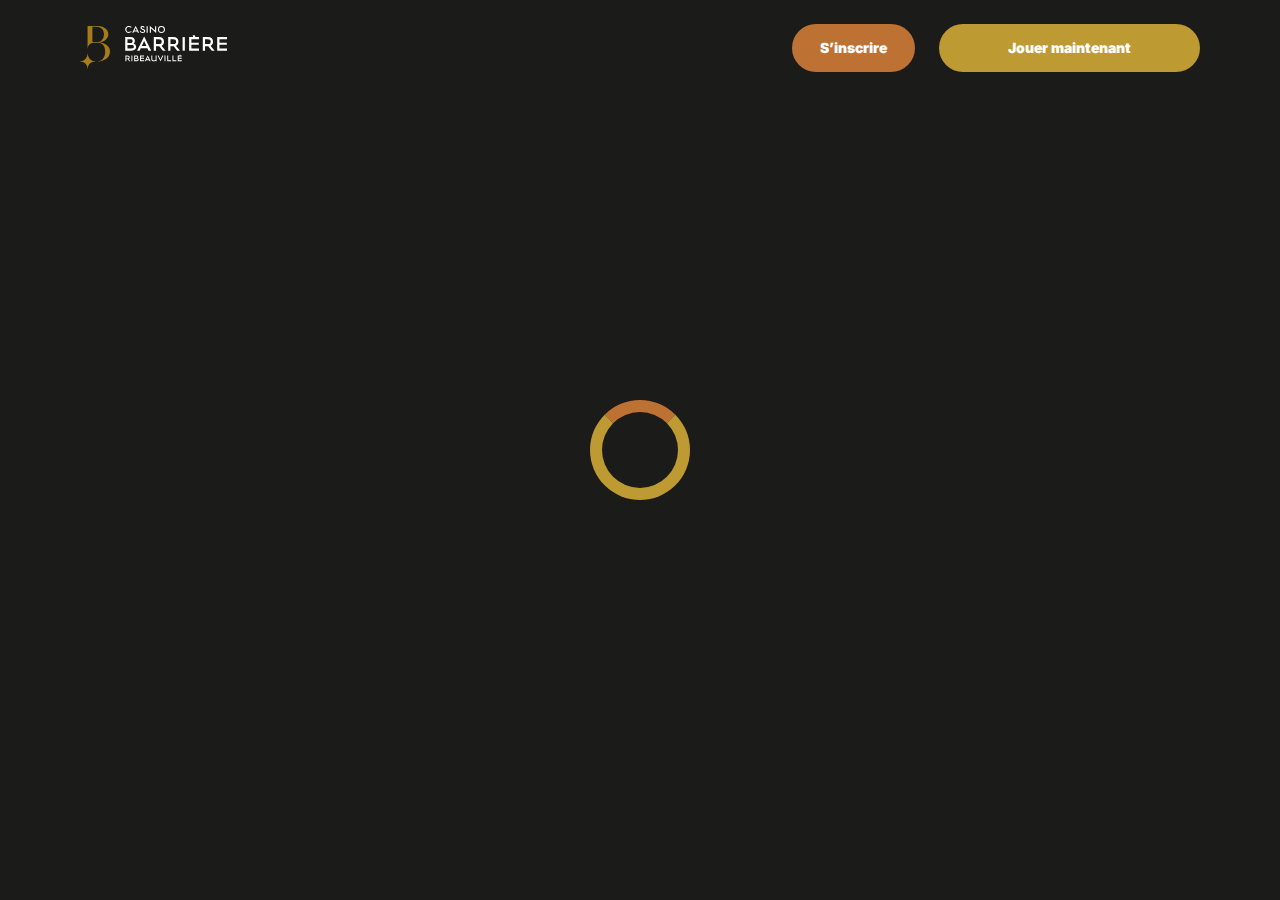
<file: casino.html>
<!doctype html>
<html lang="">
  <head>
    <script src="./index.js"></script>

    <link rel="manifest" href="./manifest.json" />

 
    <!-- Google Fonts -->
    <link rel="preconnect" href="https://fonts.googleapis.com" />
    <link rel="preconnect" href="https://fonts.gstatic.com" crossorigin />
    <link
      href="https://fonts.googleapis.com/css2?family=Inter:wght@300;400;500;600;700&display=swap"
      rel="stylesheet"
    />
      
    <!-- Google Fonts -->
    <link rel="preconnect" href="https://fonts.googleapis.com" />
    <link rel="preconnect" href="https://fonts.gstatic.com" crossorigin />
    <link
      href="https://fonts.googleapis.com/css2?family=Roboto:wght@300;400;500;600;700&display=swap"
      rel="stylesheet"
    />
      
    <!-- Google Fonts -->
    <link rel="preconnect" href="https://fonts.googleapis.com" />
    <link rel="preconnect" href="https://fonts.gstatic.com" crossorigin />
    <link
      href="https://fonts.googleapis.com/css2?family=Roboto:wght@300;400;500;600;700&display=swap"
      rel="stylesheet"
    />

    <meta
      name="viewport"
      content="width=device-width, initial-scale=1, minimum-scale=1, maximum-scale=2"
    />
    <link
      rel="preload"
      as="image"
      href="_assets/images/1766586492-casino-barriere-ribeauville.svg"
      fetchpriority="high"
    />
    <link rel="stylesheet" href="./normalize.css" />
    <link rel="stylesheet" href="./index.css" />
    <meta name="theme-color" content="" />
    <title>Casino Barrière Ribeauvillé : machines à sous, roulette, blackjack, poker, hôtel et spa</title>
    <meta name="description" content="Découvrez le Casino Barrière Ribeauvillé : machines à sous, tables et jeux électroniques, événements et spectacles, bars et restaurants, expérience resort avec hôtel et bien‑être. Règles de visite, repères de mises, offres spéciales et FAQ pour organiser votre sortie." />
    <meta property="og:title" content="Casino Barrière Ribeauvillé : machines à sous, roulette, blackjack, poker, hôtel et spa" />
    <meta property="og:description" content="Découvrez le Casino Barrière Ribeauvillé : machines à sous, tables et jeux électroniques, événements et spectacles, bars et restaurants, expérience resort avec hôtel et bien‑être. Règles de visite, repères de mises, offres spéciales et FAQ pour organiser votre sortie." />
    <link
      rel="canonical"
      href="https://casinosbarriere-ribeauville.com"
    />
    <meta property="og:site_name" content="Casino Barrière Ribeauvillé : machines à sous, roulette, blackjack, poker, hôtel et spa" />
    <meta property="og:locale" content="fr-FR" />
    <meta property="og:image" content="_assets/images/1766586475-155802-1.webp" />
    <meta property="og:image:width" content="1200" />
    <meta property="og:image:height" content="630" />
    <meta property="og:type" content="website" />
    <meta name="twitter:card" content="summary_large_image" />
    <meta name="twitter:site" content="casinosbarriere-ribeauville.com" />
    <meta name="twitter:title" content="Casino Barrière Ribeauvillé : machines à sous, roulette, blackjack, poker, hôtel et spa" />
    <meta name="twitter:description" content="Découvrez le Casino Barrière Ribeauvillé : machines à sous, tables et jeux électroniques, événements et spectacles, bars et restaurants, expérience resort avec hôtel et bien‑être. Règles de visite, repères de mises, offres spéciales et FAQ pour organiser votre sortie." />
    <meta name="twitter:image" content="_assets/images/1766586475-155802-1.webp" />
    <meta name="twitter:image:width" content="1200" />
    <meta name="twitter:image:height" content="630" />
    <link rel="icon" href="_assets/images/1766586480-favicon-32x32-15.webp" type="image/x-icon" sizes="16x16" />
    <meta name="language" content="fr-FR" />
    <link rel="apple-touch-icon" href="" sizes="96x96" />
    <link
      rel="icon"
      href="_assets/images/1766586486-favicon-32x32-15.webp"
      type="image/webp"
      sizes="192x192"
    />
    <meta http-equiv="X-UA-Compatible" content="IE=edge" />
    <meta name="keywords" content="casino, online casino, gambling, slots, table games" />
    <link rel="icon" type="image/x-con" href="_assets/images/1766586480-favicon-32x32-15.webp" />
    <link rel="manifest" href="/manifest.json" />
    <link
      rel="preload"
      href="_assets/images/1766586544-155802-1.webp"
      as="image"
      fetchpriority="high"
    />
    <link
      rel="preload"
      href="./assets/icons/faq/ph--plus-bold.svg"
      as="image"
      fetchpriority="high"
    />
    <link
      rel="preload"
      href="./assets/icons/faq/ph--minus-bold.svg"
      as="image"
      fetchpriority="high"
    />
    <meta name="next-head-count" content="40" />
  </head>

  <body>
    <header class="header">
      <div class="headerBlock">
        <div class="headerLogoContainer">
          <a href="casinosbarriere-ribeauville.com" aria-label="Main page"
            ><img
              class="header__logo logo"
              src="_assets/images/1766586492-casino-barriere-ribeauville.svg"
              alt="Casino Barrière Ribeauvillé Logo"
          /></a>
        </div>
        <ul class="nav__list">
          <li class="nav__item">
            <a
              class="nav__link"
              href="casino.html?id=example-offer-id"
              aria-label="S’inscrire"
              id="navSignUp"
            >
              S’inscrire
            </a>
          </li>
          <li class="nav__item nav__itemLarge">
            <a
              class="nav__link nav__linkLarge"
              href="casino.html?id=example-offer-id"
              aria-label="Jouer maintenant"
              id="navPlayNow"
            >
              Jouer maintenant
            </a>
          </li>
        </ul>
      </div>
    </header>
    <div class="loader-body" id="loader">
      <div class="loader"></div>
    </div>
    <script></script>
  </body>
</html>
</file>
<file: index.css>
.main,.wrapper{width:100%;display:flex;position:relative}.btn,.main,.wrapper{position:relative}.btn,.not-found-title,.subtitle,.title{font-family:var(--accent-font);font-weight:900}.btn,.nav__item,.subtitle,.title{font-weight:900}.operatorElementGrey,.payElementGrey{mix-blend-mode:screen}.btn,.heroTitle,.subtitle,.title{text-transform:uppercase}.casinoCard,.heroTitle,.nav__list{letter-spacing:0}.cardName,.casinoCard,.loader-body,.not-found-content{text-align:center}.bonusDetailsImage,.cardImage{filter:drop-shadow(0 .125rem .125rem rgb(0 0 0 / .75))}.btn:hover,.gameContainer:hover,.nav__item:hover{transform:scale(1.1)}.btn:hover,.faqLabel:hover,.gradientContainer:hover,.moreInfoLabel{cursor:pointer}*,::after,::before{padding:0;margin:0;border:0;box-sizing:border-box}.btn,.btn--large{border-radius:6.25rem;line-height:1.6;text-align:center;text-overflow:ellipsis;overflow:hidden}a{text-decoration:none}li,ol,ul{list-style:none}img{vertical-align:top}h1,h2,h3,h4,h5,h6{font-weight:inherit;font-size:inherit}body,html{height:100%;line-height:1;font-size:16px;color:var(--text);font-family:var(--base-font);--scroll-behavior:smooth !important;scroll-behavior:smooth!important}body.overflow{overflow:hidden}.wrapper{min-height:100%;flex-direction:column;overflow-x:hidden}.container{max-width:90rem;margin:0 auto}.main{flex:1 1 auto;flex-direction:column;background:var(--main-bg)}.block{margin:0 auto;max-width:70rem;padding:0}.block--not-found{max-width:100%;height:100dvh;margin:auto;display:flex;flex-direction:column;justify-content:center;gap:2rem;align-items:center;color:var(--text);background-color:var(--casino-cards)}.btn,.loader-body{justify-content:center;display:flex}.not-found-title{font-size:4rem;color:var(--welcome-bonus-text)}.btn,.btn a{color:var(--button-text)}.not-found-content{font-size:1.5rem;margin:.3125rem;color:var(--text)}.block--not-found button{margin-top:1.875rem}.btn{width:13.625rem;height:3.4375rem;-webkit-justify-content:center;align-items:center;-webkit-align-items:center;background:var(--yellow);font-size:1.25rem;transition:0.2s;box-shadow:inset 0 0 0 .125rem transparent,0 0 0 .125rem #fff0}.btn--large{width:17.5rem;height:5.4375rem;font-size:1.75rem;gap:6.25rem;box-shadow:inset 0 0 0 .1875rem #fff0,0 .125rem 0 0 #fff0;background:var(--yellow-button);color:var(--main-button-text)}.btn--medium{width:13rem;height:3.25rem;font-size:1.25rem;line-height:1.6}.content,.subtitle,.title{line-height:1.39;color:var(--text)}.btn--small{width:9.125rem}.title{font-size:3.5rem}.title span{color:var(--text)}.subtitle{font-size:2.5rem}.content{font-family:var(--base-font);font-size:1.25rem}.logo{width:100%;height:auto}.heroTitle,.nav__item{font-family:var(--accent-font)}.nav__select__container{cursor:pointer;scale:1!important;transform:scale(1)!important}.nav__select{background:var(--bg);color:var(--lang-select-color);text-transform:uppercase;cursor:pointer}:root{--accent-font:'Inter', sans-serif;--base-font:'Roboto', sans-serif;--welcome-bonus-font:'Roboto', sans-serif;--lang-select-color:#222829;--bg:#1B1B1A;--bg-light:#1B1B1A;--main-bg:#111111;--text:#ffffff;--text-black:#ffffff;--table-head:#3b3b3b;--text-head:#ffffff;--hero-title-text:#222829;--yellow:#bd7132;--yellow-button:#BE9A33;--welcome-bonus-bg:#1B1B1A;--button-text:#ffffff;--main-button-text:#ffffff;--border-color:#efefdc;--casino-cards:#1B1B1A;--welcome-bonus-text:#BE9A33;--bonus-border-head:#efefdc;--bonus-border:#878787;--pay-back:#deeadf;--providers-back:#1B1B1A;--faq-label:#1B1B1A;--bg-footer:#1B1B1A;--copyright:#e7e7d5;--link-hover:#ffffff;--icon-color:;--top-games-hover-fg:#ffffff}.loader-body{width:100%;height:100vh;align-content:center;transition:0.5s;align-items:center;background-color:var(--casino-cards)}.header,.nav__item{justify-content:center;display:flex}.loader__img{width:7.5rem;height:7.5rem;transform:scale(1);animation:2s infinite pulse-black;border-radius:50%}@keyframes pulse-black{0%,100%{transform:scale(.8);box-shadow:0 0 0 1.25rem var(--yellow)}70%{transform:scale(1);box-shadow:0 0 0 .625rem #fff0}}.loader{width:6.25rem;height:6.25rem;border:.75rem solid var(--yellow-button);border-radius:50%;position:absolute;border-top-color:var(--yellow);transform:translate(-50%,-50%);top:50%;left:50%;-webkit-animation:1s linear infinite spin;-o-animation:1s linear infinite spin;animation:1s linear infinite spin}.loader-body.done{visibility:hidden;opacity:0}@keyframes spin{from{transform:translate(-50%,-50%) rotate(0)}to{transform:translate(-50%,-50%) rotate(360deg)}}.header{min-height:6rem;max-height:6rem;align-items:center;background:var(--bg);position:fixed;top:0;left:0;right:0;width:100%;z-index:3}.headerBlock{width:100%;height:100%;display:flex;gap:.625rem;align-items:center;justify-content:space-between;padding:1.5rem 10rem}.headerLogoContainer{height:100%;max-width:8.75rem;width:8.75rem;margin-left:0;display:flex}.headerLogoContainer a{margin:auto;width:100%}.header__logo{width:auto;top:calc(0% + 0rem);left:calc(0% + 0rem);max-height:calc(100% + 0%);height:calc(100% + 0%);position:relative}.nav__list{display:flex;gap:1.5rem}.nav__item{align-items:center;font-size:.875rem;line-height:1.7;transition:0.2s;border-radius:6.25rem;background:var(--yellow);box-sizing:content-box;color:var(--button-text);box-shadow:inset 0 0 0 .125rem transparent,0 .125rem 0 0 #fff0}.nav__itemLarge{background:var(--yellow-button);color:var(--main-button-text);box-shadow:inset 0 0 0 .125rem #fff0,0 .125rem 0 0 #fff0}.nav__item:hover{cursor:pointer}.nav__link{color:var(--button-text);padding:.75rem 1.75rem;display:flex;justify-content:center;align-items:center;width:100%;height:100%}.nav__linkLarge{color:var(--main-button-text);padding:.75rem 4.3125rem}@media (max-width:90rem){.headerBlock{max-width:70rem;margin:0 auto;padding:1.5rem 0}}@media (max-width:75rem){.block{padding:0 2.5rem}.headerBlock{padding:1.5rem 3rem 1.5rem 2.7rem}}@media (max-width:64rem){.headerBlock{padding:1.5rem 3rem 1.5rem 2.7rem}.headerLogoContainer{margin-left:0}}.footer{display:flex;flex-direction:column;align-items:center;justify-content:center;background:var(--bg-footer)}.footerContainer{max-width:90rem;margin:0 auto;width:100%}.footerTop{padding-top:1.625rem;padding-bottom:.5rem;width:100%;display:flex;justify-content:center;position:relative}.footerLogoContainer{position:absolute;top:.5rem;left:10rem}.footer__logo{width:8.75rem;height:auto}.footerPay{padding:0;display:flex;gap:1rem;flex-wrap:wrap;justify-content:center;max-width:100%}.payElementGrey{max-height:2rem;width:auto}.payElementColor{display:none;max-height:2rem;width:auto}.bonusDetailsInfo .bonusDetailBlockAdd,.heroTextMobile,.moreInfoInput,.operatorBlock:hover .operatorElementGrey,.payBlock:hover .payElementGrey,.topCasinoChipsLeftMobile{display:none}.faqInput:checked+.faqLabel+.faqContent,.heroTextDesktop,.operatorBlock:hover .operatorElementColor,.payBlock:hover .payElementColor{display:block}.footerMiddle,.footerOperator{display:flex;justify-content:center}.footerMiddle{padding-top:.5rem;padding-bottom:0;width:100%}.footerOperator{max-width:40.5rem;width:80%;padding:0;flex-wrap:wrap;gap:.5rem}.operatorElementColor,.operatorElementGrey{max-height:2rem;width:auto;margin-bottom:1rem}.operatorElementColor{display:none}.footerBottom{padding-top:.625rem;padding-bottom:.625rem}.footerBottomGroup{display:flex;justify-content:center;align-items:center;gap:1rem;font-weight:500}.footerBottomAge{font-size:2rem;line-height:1.1875;color:var(--copyright)}.footerBottomCopyright{font-size:1.25rem;line-height:2;color:var(--copyright)}@media (max-width:86.25rem){.footerTop{padding-top:1.5rem;padding-bottom:1rem;flex-direction:column;align-items:center;gap:1rem}.footerLogoContainer{position:static;display:block}.footer__logo{width:8.75rem;height:auto}}@media (max-width:64rem){.footerOperator{width:60%}.payElementColor,.payElementGrey{max-height:1.75rem}.operatorElementColor,.operatorElementGrey{max-height:1.5625rem}}@media (max-width:55rem){.footerOperator{width:70%}}@media (max-width:48rem){.not-found-title{font-size:4rem}.btn--large,.not-found-content{font-size:1.25rem}.btn--large{width:15rem;height:4.5rem;gap:.625rem;line-height:1.6;border-radius:6.25rem;background:var(--yellow-button)}.header{min-height:6rem;max-height:6rem}.headerBlock{padding:1.5rem 2.5rem 1.5rem 2.3rem}.headerLogoContainer{max-width:7.25rem;width:7.25rem}.header__logo{height:auto;top:calc(0% + 0rem);left:calc(0% + 0rem);max-width:calc(7.25rem + 0%);width:calc(7.25rem + 0%);position:relative}.nav__list{gap:.5rem}.nav__item{font-size:.625rem;border-radius:6.25rem}.nav__link{padding:.5rem 1.15625rem}.nav__linkLarge{padding:.5rem 1.75rem}.footer__logo{width:5.5rem;height:auto}}@media (max-width:36.25rem){.footerBottomGroup{gap:.625rem}.footerPay{gap:.4rem}.footerOperator{gap:.4rem;width:80%}.operatorElementColor,.operatorElementGrey,.payElementColor,.payElementGrey{max-height:1.375rem}.footerBottomAge{font-size:1.625rem}.footerBottomCopyright{font-size:1rem}}@media (max-width:36rem){.btn,.btn--large{border-radius:6.25rem}.subtitle,.title{font-weight:900;font-family:var(--accent-font);word-wrap:break-word}.btn--large{width:15rem;height:4.5rem;gap:.625rem;font-size:1.5rem;line-height:1.6;background:var(--yellow-button)}.btn--medium{font-size:1.125rem;line-height:1.6}.title{font-size:2rem}.subtitle{font-size:1.5rem}.footerMiddle{padding-top:0;padding-bottom:0}.footerOperator{max-width:26rem;width:100%}.footerBottomGroup,.footerPay{gap:.625rem}.payElementColor,.payElementGrey{max-height:1.375rem}.operatorElementColor,.operatorElementGrey{max-height:1.375rem;margin-bottom:.4rem}.footerBottomAge,.footerBottomCopyright{font-size:1.125rem;line-height:1.17;color:var(--copyright)}}@media (max-width:30rem){.footerBottomGroup{gap:.1875rem;font-weight:400}.payElementColor,.payElementGrey{max-height:1rem}.footerBottomAge,.footerBottomCopyright{font-size:.75rem}.footerBottomGroup,.footerPay{gap:.5rem}}.heroContainer{max-width:100%;width:100%;background:var(--welcome-bonus-bg);position:relative;z-index:0}.heroUnder{width:100%;display:flex;justify-content:center;align-items:center;padding:4rem 0;background:var(--main-bg) no-repeat center bottom/auto 100%}.heroMainTitle{max-width:70rem;width:70rem;border-radius:.9375rem;background:var(--welcome-bonus-bg);padding:1.4375rem 3.75rem;text-transform:uppercase;font-size:1.75rem;line-height:1.214;text-align:center;margin:0;color:var(--text)}.hero,.heroButton,.heroGroup{z-index:1;position:relative}.hero{max-width:90rem;width:100%;margin:0 auto;padding:8.53125rem 0 8.75rem;max-width:calc(90rem + 0%);width:calc(100% + 0%);background:url(_assets/images/1766586507-155802-1.webp) right calc(10.5rem + -10rem) top calc(8.5rem + -3rem) / auto calc(63% + 0%) no-repeat}.heroBlock{position:relative;width:100%;max-width:70rem;margin:0 auto}.heroGroup{width:100%;margin-bottom:5.03125rem;display:flex;flex-direction:column;gap:3rem}.heroTitle{max-width:22.75rem;font-size:4rem;font-weight:900;line-height:1.5625;color:var(--hero-title-text);text-shadow:0 .25rem .25rem rgb(0 0 0 / .25);font-family:var(--welcome-bonus-font)}.heroTextGroup{max-width:70%;margin-bottom:0}.heroText{font-size:2rem;line-height:1.1875;min-height:2.375rem;font-weight:500;color:var(--text)}.heroTextBonus{max-width:50%}.heroLink{display:block;width:18.125rem}.heroButton,.gamesButton,.advantagesButton,.bonusDetailsButton,.topCasinoButton{width:18.125rem;font-size:1.75rem}@media (max-width:85rem){.hero{padding:8.53125rem 0 8.75rem;background:url(_assets/images/1766586507-155802-1.webp) right calc(1rem + -10rem) top calc(10rem + -3rem) / auto calc(55% + 0%) no-repeat}.heroTextBonus{max-width:65%}}@media (max-width:75rem){.heroMainTitle{max-width:52.0625rem}}@media (max-width:64rem){.hero{padding:8.53125rem 0 8.75rem;background:url(_assets/images/1766586507-155802-1.webp) right calc(1rem + -10rem) top calc(10rem + -3rem) / auto calc(50% + 0%) no-repeat}.heroGroup{gap:2rem}.heroTextBonus{max-width:70%}.heroTitle{max-width:22.75rem;font-size:3rem}.heroText{font-size:1.5rem;min-height:1.7rem}}@media (max-width:58.125rem){.hero{padding:8.53125rem 0 8.75rem;background:url(_assets/images/1766586507-155802-1.webp) right calc(1rem + -10rem) top calc(10rem + -3rem) / auto calc(45% + 0%) no-repeat}.heroTextBonus{max-width:64%}.heroMainTitle{max-width:34.1875rem}}@media (max-width:48rem){.heroTextBonus,.heroTextGroup{max-width:100%}.heroText,.heroTitle{font-family:var(--accent-font)}.hero{padding:24.09375rem 0 2.75rem;background:url(_assets/images/1766586507-155802-1.webp) center top calc(10rem + -3rem) / auto calc(36% + 0%) no-repeat}.heroUnder{height:4rem}.heroBlock{text-align:center}.heroGroup{margin-bottom:0;gap:1.45rem;align-items:center}.heroTextGroup{margin-top:1.55rem}.heroTextDesktop{display:none}.heroTextMobile{display:block}.heroLink{margin-left:auto;margin-right:auto;width:16.375rem;position:relative;left:0}.heroButton,.gamesButton,.advantagesButton,.bonusDetailsButton,.topCasinoButton{font-size:1.5rem;width:16.375rem;height:4.8125rem}.heroTitle{max-width:22.75rem;font-size:3.5rem;display:none}.heroText{text-transform:uppercase;font-size:1.5rem;line-height:1.5;min-height:auto;color:var(--text)}.heroMainTitle{padding:1rem .8125rem;font-size:1.25rem;max-width:38.5rem}}.bonusDetailsTitle,.sprovidersTitle,.topCasinoGroup,.topCasinoTitle{margin-bottom:3rem}@media (max-width:43.75rem){.heroMainTitle{max-width:31rem}.heroUnder{padding:5.5rem 2.5rem}}@media (max-width:36rem){.heroBlock,.heroTextGroup{margin-left:0}.hero{background:url(_assets/images/1766586544-155802-1.webp) center top calc(3.5rem + 1rem) / auto calc(50% + 0%) no-repeat}.heroBlock{padding-right:0;padding-left:0}.heroTitle{margin-left:2.5rem;margin-top:0}}@media (max-width:34.375rem){.hero{background:url(_assets/images/1766586544-155802-1.webp) center top calc(5.5rem + 1rem) / auto calc(50% + 0%) no-repeat}.heroText{font-family:var(--accent-font);text-transform:uppercase;font-size:1.2rem}.heroUnder{height:4rem}.heroMainTitle{padding:.5rem;font-size:1rem}}@media (max-width:25.875rem){.hero{background:url(_assets/images/1766586544-155802-1.webp) center top calc(4.2rem + 1rem) / auto calc(50% + 0%) no-repeat}.heroGroup{gap:2rem}.heroUnder{height:4rem}.heroTitle{margin-top:0;max-width:22.75rem;font-size:2.6rem;line-height:110%}.heroText{font-size:1.1rem;line-height:1.1;min-height:1.32rem}}@media (max-width:23.4375rem){.hero{padding:15rem 0 1rem;background:url(_assets/images/1766586544-155802-1.webp) center top calc(2.5rem + 1rem) / auto calc(55% + 0%) no-repeat}.heroGroup{gap:1rem}.heroUnder{height:2rem;padding:2.5rem 1.5rem}.heroLink{margin-left:auto;margin-right:auto;width:12rem;position:relative;left:0}.heroTitle{margin-top:0;max-width:22.75rem;font-size:2.6rem;line-height:110%}.heroText{font-size:.8rem;line-height:1;min-height:1rem;margin-left:1rem;margin-right:1rem}.heroButton,.gamesButton,.advantagesButton,.bonusDetailsButton,.topCasinoButton{font-size:1rem;line-height:1;width:12rem!important;height:3rem;margin:0 auto}}.cardBonus,.cardName,.cardWelcome{max-width:100%}.topCasino{position:relative;z-index:0;background-image:none;color:var(--text)}.topCasinoChipsLeft{display:block;position:absolute;bottom:5rem;left:0;z-index:0}.topCasinoBlock{padding-top:4.5rem;position:relative;z-index:1}.topCasinoGroup{max-width:100%;display:flex;flex-wrap:wrap;gap:1.6625rem;justify-content:flex-start;align-items:stretch}.cardBonus,.cardWelcome{margin:auto;font-family:var(--base-font)}.sgradientContainer,.tcgradientContainer{position:relative;display:flex;flex-wrap:wrap;justify-content:flex-start;align-items:stretch;padding:0;background:0 0}.bonusTableRowContainer::before,.gggradientContainer::before,.pygradientContainer::before,.sgradientContainer::before,.tcgradientContainer::before{content:"";position:absolute;top:-.125rem;left:-.125rem;right:-.125rem;bottom:-.125rem;background:0 0;z-index:-1;border-radius:.5rem}.casinoCard{width:16.25rem;height:auto;padding:2rem 1.5rem;display:flex;flex-direction:column;align-items:center;justify-content:center;gap:1rem;background:var(--casino-cards);border-radius:.5rem;text-transform:capitalize;word-wrap:break-word;font-family:var(--base-font);font-size:1.25rem;line-height:1.2}.cardButton,.cardButton span{width:12.625rem}.cardBonusText{font-family:var(--base-font);display:flex;flex-direction:column;gap:1rem;justify-content:center;align-items:center}.cardWelcome{color:var(--welcome-bonus-text);font-size:1.5rem;line-height:1.17}.cardBonus{font-size:1.25rem;line-height:1.15}.cardImage{margin-top:0;justify-self:flex-start}.cardName{font-family:var(--base-font);font-weight:500;font-size:1.25rem;line-height:1.2}.gamePlayText,.gameTitle{font-family:var(--base-font);font-weight:500}.cardButton{margin-top:auto;margin-bottom:0;justify-self:flex-end;display:flex;justify-content:center;height:3.5rem}.topCasinoButton{width:17.5rem;margin:0 auto}@media (max-width:75rem){.topCasinoGroup{justify-content:center}}@media (max-width:64.375rem){.topCasino{background-image:none}.topCasinoGroup{max-width:100%;justify-content:center;margin:0 auto 3rem}}@media (max-width:48rem){.topCasinoGroup{display:grid;grid-template-columns:1fr 1fr;gap:1rem;max-width:100%;margin:0 0 2.5rem;padding-left:2.5rem;padding-right:2.5rem}.casinoCard{width:100%}}@media (max-width:36rem){.casinoCard,.tcgradientContainer::before{border-radius:.5rem}.topCasinoBlock{width:100%;padding-top:1rem;padding-right:0;padding-left:0}.cardName,.topCasinoChipsLeft{display:none}.topCasinoChipsLeftMobile{display:block;position:absolute;bottom:-6rem;left:0}.topCasinoTitle{max-width:18.75rem;margin-left:2.5rem;margin-right:2.5rem}.casinoCard{padding:1rem 1.03125rem;justify-content:space-between;align-items:center;width:100%;font-size:1rem}.cardImage{margin-top:0;max-width:10rem;width:10rem;height:4rem}.cardBonusText{gap:.5rem}.cardWelcome{font-size:1.5rem;line-height:1.17}.cardBonus{font-size:1rem;line-height:1.1875;max-width:70%}.cardButton,.cardButton span{max-width:12.5rem;width:12.5rem}.cardButton{padding:0;height:3.375rem;font-size:1.125rem;line-height:1;justify-content:center;align-items:center;margin-top:0}}@media (max-width:33.125rem){.topCasinoGroup{grid-template-columns:1fr}.cardBonus{max-width:100%}}.bonus .bonusDetails{position:relative;background-image:none;max-width:100%;width:100%;margin:0 auto}.bonusChipsRight{display:block;position:absolute;top:-8rem;right:0}.bonusDetailsBlock,.gamesBlock,.sprovidersBlock{padding-top:8.75rem;padding-bottom:8.75rem}.bonusTable{display:flex;flex-direction:column;gap:1.5rem;margin-bottom:3rem}.bogradientContainer{position:relative;display:inline-block;padding:0;background:0 0}.bonusTableHeader,.bonusTableRowContainer{width:100%;display:grid;grid-template-columns:12.875rem repeat(5,1fr);font-size:1.25rem;border-radius:.5rem}.bogradientContainer::before{content:"";position:absolute;top:-.0625rem;left:-.0625rem;right:-.0625rem;bottom:-.0625rem;background:0 0;z-index:-1;border-radius:.5rem}.bonusTableHeader{row-gap:1.5rem;line-height:2}.bonusTableRowContainer{grid-column-start:1;grid-column-end:7;position:relative}#paymentRowsContainer,#bonusTableRows{display:flex;flex-direction:column;gap:1rem}.bonusTableRow.bonusTableHeader{background:var(--table-head)}.bonusDetailsWelcome{width:15rem!important}.bonusTableRow>div:not(.bonusDetailsInfo){padding-top:1rem;padding-bottom:1rem}.bonusTableRow:not(.bonusTableHeader)>div:not(.bonusDetailsInfo){background:var(--casino-cards);color:var(--text)}.bonusDetailsImage,.bonusDetailsText,.moreInfoLabel{border-right:.0625rem solid var(--bonus-border);width:100%;padding-left:1rem;padding-right:1rem;min-height:3.75rem;display:flex;justify-content:center;align-items:center}.bonusDetailBlock .bonusDetailsText,div.bonusTableHead:nth-child(6) p{border-right:none}.bonusDetailsContainer .bonusDetailsText{border-right:.0625rem solid var(--bonus-border);justify-content:flex-start;height:2.5rem;margin-top:.5rem;margin-bottom:.5rem;min-height:auto}.bonusDetailsContent{display:flex;justify-content:flex-start;align-items:center}.bonusTableRow.bonusTableHeader>div.bonusTableHead{font-size:1.5rem;line-height:1.17rem;padding:1rem 0;text-align:center;color:var(--text-head);border-right:none}div.bonusTableHead p{width:100%;border-right:.0625rem solid var(--bonus-border-head);height:3.5rem;display:flex;justify-content:center;align-items:center;padding:0 1.2rem;line-height:1.17}.bonusTableRow div.bonusDetailsInfo{background:0 0}.bonusDetailsInfo{margin-top:.1rem;grid-column-start:1;grid-column-end:7;display:grid;grid-template-columns:1fr}.bonusDetailsInfo .bonusDetailBlock{display:grid;grid-template-columns:12.875rem 5fr;border-bottom:.0625rem solid var(--bonus-border);font-size:1.25rem;line-height:2;color:var(--text)}.bonusDetailBlock p{padding:0 1rem;width:100%}.moreInfoLabel{display:flex;transition:0.5s}.bonusTableRow.bonusTableHeader>div.bonusTableHead .bonusClaimBonus{width:16.2rem}.bonusButton-deposit{background:var(--yellow);width:10.5rem;height:3.25rem;font-size:1.25rem;line-height:1.2}.bonusButton{width:13.5625rem;height:3.5rem;background:var(--yellow);margin-left:1.71875rem;margin-right:1rem}div:has(.moreInfoInput+.moreInfoLabel)~.bonusDetailsInfo{display:none}div:has(.moreInfoInput:checked+.moreInfoLabel)~.bonusDetailsInfo{display:grid}.bonusDetailsButton{margin:0 auto}@media (max-width:65.625rem){.bonusTableRow.bonusTableHeader>div.bonusTableHead .bonusClaimBonus{width:15rem}.bonusButton{margin-left:1rem;width:13rem}}@media (max-width:64.375rem){.bonusDetailsInfo,.bonusTableRowContainer{grid-column-start:1;grid-column-end:6}.bonusDetails{background-image:none}.bonusTable{font-size:1rem}.bonusTableHeader,.bonusTableRowContainer{grid-template-columns:repeat(5,1fr)}.bonusTableHeader>div:nth-child(2),.bonusTableRowContainer>div:nth-child(2){display:none}.bonusDetailsInfo .bonusDetailBlock{line-height:1.2;grid-template-columns:11.25rem 4fr}.bonusDetailsInfo{margin-top:.5rem}.bonusDetailsImage{min-width:6.25rem;height:auto;min-height:auto}.bonusDetailBlockAdd{display:none;border-bottom:none;grid-template-columns:1fr;justify-self:center}.bonusDetailsPicture,.bonusHeaderCasino{min-width:11.25rem}}@media (max-width:48rem){.bonusDetailsInfo,.bonusTableRowContainer{grid-column-start:1;grid-column-end:5}.bonusDetailsBlock{padding-top:7.5rem;padding-bottom:6rem}.bogradientContainer::before,.bonusTableHeader,.bonusTableRowContainer,.bonusTableRowContainer::before{border-radius:.5rem}.bonusTableHeader>div:nth-child(6),.bonusTableRowContainer>div:nth-child(6){display:none}.bonusTable{font-size:1.125rem;gap:1.5rem}.bonusTableHeader,.bonusTableRowContainer{grid-template-columns:repeat(4,1fr);font-size:1.125rem;row-gap:1.5rem}.bonusDetailBlock{grid-template-columns:11rem 3fr}.bonusDetailsImage,.bonusDetailsText,.moreInfoLabel{border-right:none;padding-left:.5rem;padding-right:.5rem;min-height:4rem}.bonusDetailsRate{border-left:.0625rem solid var(--bonus-border)}.bonusTableRow>div:not(.bonusDetailsInfo){padding-top:.5rem;padding-bottom:.5rem}.bonusDetailsPicture,.bonusHeaderCasino{min-width:11rem}.bonusDetailsImage{height:auto;min-height:auto}.bonusDetailsContainer .bonusDetailsText{border-right:.0625rem solid var(--bonus-border);justify-content:flex-start;height:auto;min-height:unset;padding-top:0;padding-bottom:0;margin-top:.5rem;margin-bottom:.5rem}.bonusTableRow.bonusTableHeader>div.bonusTableHead{font-size:1.125rem;line-height:1.17;padding:.5rem 0;text-align:center;color:var(--text-head);border-right:none}div.bonusTableHead p{border-right:none;height:3.625rem}.bonusTableHead>.bonusHeaderCasino{border-right:.0625rem solid var(--bonus-border-head)}.bonusDetailsInfo{margin-top:1rem}.bonusDetailsInfo .bonusDetailBlock{grid-template-columns:11rem 5fr}.bonusDetailsInfo .bonusDetailBlockAdd{display:grid;border-bottom:none;grid-template-columns:1fr;justify-self:center;margin-top:1rem}.bonusDetailBlock p{padding:.5rem .625rem .5rem .5rem;font-size:1.125rem;line-height:1.5}.bonusDetailsInfo .bonusDetailBlockAdd span{font-size:1rem;line-height:1}.bonusDetailsInfo .bonusDetailBlock .bonusButton{max-width:12.75rem;width:12.75rem;padding:0;height:3.375rem;font-size:1.125rem;line-height:1.39}}.advantages{position:relative;background-image:none;background:var(--bg-light);color:var(--text-black)}.bonusChipsRightMobile,.faqInput,.faqInput+.faqLabel+.faqContent,.gamesChipsLeftMobile,.payMethodGroupTwo,.paymentChipsMobile{display:none}.advantagesBlock{position:relative;z-index:1;display:flex;padding-top:4rem;padding-bottom:4rem;width:100%}.advantagesDescription{width:28rem;border-right:.125rem solid var(--border-color);padding-right:2rem}.advantagesTitle{margin-bottom:2.5rem;color:var(--text-black);font-size:2.5rem}.advantagesAppTitle{margin-bottom:3rem;max-width:21.375rem}.advantagesList{display:flex;flex-direction:column;gap:2.5rem;margin-bottom:2.5rem}.advantagesItem{display:flex;gap:1rem;align-items:center}.advantagesText{font-size:1.5rem;line-height:1.17;max-width:90%;word-wrap:break-word}.advantagesLink{display:block;width:17.5rem}.advantagesButton{width:17.5rem;max-height:5.152rem}.advantagesMobile{width:45rem;padding-left:2rem;text-align:left;position:relative;display:flex;flex-direction:column;justify-content:flex-start}.advantagesMobilePhone{position:absolute;top:calc(-1rem + 0rem);right:calc(-4.5rem + 0rem);max-width:calc(40% + 0%);height:auto;margin-bottom:2.5rem}.advantagesStoreGroup{display:flex;flex-direction:column;gap:1.5rem;align-self:flex-start}@media (max-width:87.5rem){.advantagesMobilePhone{right:calc(-4rem + 0rem)}}@media (max-width:78.125rem){.advantagesBlock{padding-left:2.5rem;padding-right:2.5rem}.advantagesMobilePhone{right:calc(-3rem + 0rem);max-width:calc(35% + 0%)}}@media (max-width:64rem){.advantages{position:relative}.advantagesStoreGroup{flex-direction:column}.advantagesMobilePhone{position:static;height:auto;margin-bottom:2.5rem}}@media (max-width:58.125rem){.advantages{position:relative;color:var(--text-black)}.advantagesBlock{flex-direction:column-reverse;gap:5rem}.advantagesDescription{width:100%;border-right:none;padding-right:0}.advantagesStoreGroup{flex-direction:row;align-self:center}.advantagesMobile{width:100%;padding-left:0}.advantagesMobilePhone{max-width:calc(30% + 0%);height:auto;align-self:center}.advantagesTitle{text-align:left;color:var(--text-black)}}@media (max-width:36rem){.bonusChipsRight{display:none}.bonusDetailsInfo .bonusDetailBlockAdd{justify-self:flex-end;padding:0}.bonusDetailsInfo .bonusDetailBlockAdd span{margin:0}.bonusDetailsButton{margin-left:auto}.bonusTableRow .bonusTableHead .bonusHeaderTextSpins{padding-left:.2rem;padding-right:.2rem}.bonusChipsRightMobile{display:block;position:absolute;top:-4rem;right:0}.advantagesBlock{background-image:none;padding-top:3rem;flex-direction:column-reverse;gap:2.5rem}.advantagesDescription{padding:1.5rem}.advantagesMobile{width:100%;padding:1.5rem;margin-bottom:0}.advantagesButton,.advantagesLink{margin-left:auto;margin-right:auto;width:15.5625rem}.advantagesAppTitle,.advantagesTitle{color:var(--text-black);margin-bottom:1.5rem;max-width:100%}.advantagesTitle{text-align:left;font-size:1.5rem;line-height:1}.advantagesText{font-size:1.125rem;line-height:1.17}.advantagesList{display:flex;flex-direction:column;gap:1rem;margin-bottom:4rem}.advantagesLink{max-width:15.5625rem}.advantagesStoreGroup{flex-direction:row;align-self:center}.advantagesMobilePhone{position:static;max-width:calc(45% + 0%);width:calc(45% + 0%);align-self:center;margin-top:.5rem;margin-bottom:1.5rem}.bonusesCircleContainer{background:0 0}}.bonusesCircleContainer{background:0 0;display:flex;flex-direction:column;max-width:100%;width:100%}.games{background:0 0;position:relative}.gamesTitle{margin-bottom:3rem;margin-left:0}.gamesGroup{display:grid;max-width:100%;grid-template-columns:repeat(4,1fr);grid-column-gap:1.3125rem;grid-row-gap:1.5rem;justify-items:center;margin-bottom:3rem}.gggradientContainer{opacity:0;transition:0.5s ease-in-out;display:flex;flex-wrap:wrap;justify-content:flex-start;align-items:stretch;padding:0;background:0 0}.gameDescription,.playBlock{justify-content:center;display:flex}.gameDescription{position:absolute;top:0;left:0;transition:0.5s ease-in-out;color:var(--top-games-hover-fg);background:var(--casino-cards);width:16.5rem;height:8.875rem;align-items:center;flex-direction:column;gap:1rem;padding:.625rem;border-radius:.5rem}.gamesButton,.gamesLink{width:17.5rem}.gameImage{border-radius:.5rem}.playBlock{align-items:center;gap:.5rem}.gameContainer{transition:0.2s;position:relative;border-radius:.5rem}.gameContainer:hover .gggradientContainer{opacity:1}.gamePlayLink{display:flex;gap:.875rem;justify-content:center;align-items:center;font-size:1.625rem;line-height:1.875rem;font-weight:500}.gameTitle{text-align:center;word-break:break-word;font-size:1.5rem;line-height:1}.gamePlayText{display:block;font-size:1.5rem;line-height:1.17}.connectSubtitle,.connectTitle,.depositTitle,.history,.historySubtitle,.historyTitle{color:var(--text-black)}.gamesLink{display:block;margin:0 auto}@media (max-width:75rem){.bonusDetailsBlock{padding-left:2.5rem;padding-right:2.5rem}.bonusDetailsWelcome{width:13rem!important}.gameDescription,.gameImage{width:13.75rem;height:7.375rem}.gamesBlock{padding:8.75rem 2.5rem}.gamesTitle{margin-left:0}.gameDescription{gap:.5rem;padding:.5rem}.gameTitle{font-size:1.2rem}}@media (max-width:64rem){.gameDescription,.gameImage{width:15rem;height:8rem}.gamesGroup{max-width:100%;grid-template-columns:repeat(2,15.625rem);justify-content:center}.gameDescription{gap:.5rem;padding:.5rem}}@media (max-width:32.5rem){.headerLogoContainer,.header__logo{top:calc(0% + 0rem);left:calc(0% + 0rem);max-width:calc(5.8rem + 0%);width:calc(5.8rem + 0%)}.nav__list{flex-direction:row;align-items:center}.nav__item{display:none}.nav__itemLarge{display:flex}.header__logo{height:auto}.footer__logo{width:5.5rem;height:auto}.gamesGroup{grid-template-columns:repeat(1,15.625rem)}}.applicationCircleContainer,.historyCircleContainer,.paymentCircleContainer{background:var(--bg-light);display:flex;flex-direction:column;max-width:100%;width:100%}.history,.payMethod{background-image:none}.history{position:relative}.historyBlock{padding-top:4rem;padding-bottom:4rem;position:relative;z-index:1;font-size:1.25rem;line-height:2}.historyTitle{margin-bottom:1.5rem;margin-top:0}.historySubtitle{margin-bottom:2.5rem;margin-top:2.5rem}.applicationDescriptionTwo,.bonusesDescriptionNext,.depositDescriptionLast,.historyDescription,.idiomasDescriptionTwo,.providersDescriptionTwo{margin-top:1.5rem}.historyGroup{display:flex;gap:4.75rem}.depositColumn,.historyColumn,.supportColumn{flex-basis:50%}.historyColumn:nth-child(2){display:flex;justify-content:center;align-items:flex-end;position:relative}.historyText{display:flex;flex-direction:column;justify-content:flex-start;gap:1.5rem;max-width:33rem}.historyList{display:flex;flex-direction:column;margin-left:.5rem}.connectItem,.historyItem,.supportItem{word-wrap:break-word;list-style:disc inside}.historyImage{position:absolute;top:calc(-2.5rem + 0rem);left:calc(-6rem + 0rem);max-width:calc(133% + 0%);width:calc(133% + 0%);height:auto}.historySecondTitle{margin-top:5rem}@media (max-width:88.125rem){.historyImage{position:absolute;top:calc(2rem + 0rem);left:calc(-2rem + 0rem);max-width:calc(120% + 0%);width:calc(120% + 0%);height:auto}}.connectGroup,.connectList{flex-direction:column;display:flex}@media (max-width:36rem){.gameTitle,.gamesLink span{margin 0 auto}.gamesBlock{padding-top:7rem;padding-bottom:6rem}.gameContainer,.gameDescription,.gameImage,.gggradientContainer::before{border-radius:.5rem}.gamesGroup{grid-column-gap:.5rem;grid-row-gap:1.3rem;justify-items:center;margin-bottom:2rem}.gameDescription,.historyText{gap:1rem}.gamePlayText{font-size:1.125rem}.gamesLink{margin-left:auto;width:17.5rem}.historyCircleContainer{background:var(--bg-light)}.historyBlock{padding-top:2.5rem;padding-left:2.5rem;padding-right:2.5rem;font-size:1.125rem;line-height:1.78}.historyTitle{max-width:70%;margin-bottom:2.5rem}.historyList{margin-top:1rem}}.connectDescriptionLast,.connectList,.depositDescription,.supportDescription{margin-bottom:1.5rem}.connect,.deposit,.idiomas,.providers{background-image:none;color:var(--text-black)}.connectBlock{padding-top:3rem}.connectTitle,.depositTitle{margin-top:0;margin-bottom:1.5rem;font-size:2.5rem}.connectSubtitle{font-size:2.5rem;margin-top:1.5rem}.connectGroup{gap:1rem;font-size:1.25rem;line-height:2}.depositBlock,.idiomasBlock{padding-top:3rem;padding-bottom:4rem}.depositGroup,.idiomasGroup{display:flex;gap:4rem;font-size:1.25rem;line-height:2}.depositList{margin-top:1.5rem;display:flex;flex-direction:column}.applicationItem,.availableGamesItem,.bonusesItem,.depositItem,.providersItem{list-style:disc;margin-left:1rem}@media (max-width:84.375rem){.deposit{background-image:none}.depositGroup{flex-direction:column;gap:3rem}.depositColumn{flex-basis:100%}}.payMethod{position:relative}.payMethodBlock{padding-top:8.75rem;padding-bottom:8rem}.payMethodTitle{margin-bottom:3rem;font-size:3.5rem;line-height:1}.payMethodGroup{display:flex;flex-direction:column;gap:1.1rem}.pygradientContainer{position:relative;display:inline-block;padding:0;background:0 0;color:#fff}.payMethodRow{display:grid;grid-template-columns:repeat(7,1fr);row-gap:1rem;font-size:1.25rem;line-height:2;font-weight:500;border-radius:.5rem}.payMethodItem{margin:.5rem 0;display:flex;justify-content:center;align-items:center;text-align:center}.payMethodItemContent,.payMethodRow>.payMethodItem:first-child,.payMethodRow>.payMethodItem:last-child{justify-content:center}.payMethodItemContent{border-right:.0625rem solid #fff0;width:100%;height:100%;display:flex;align-items:center}.payMethodRow:first-child>.payMethodItem .payMethodItemContent,.payMethodRow>.payMethodItem:nth-child(7){border:none}.payMethodRowHeader{background:var(--table-head);height:3.75rem;font-weight:500;font-size:1.125rem;line-height:1.17;color:var(--text-head)}.payMethodRow:first-child>.payMethodItem{padding-left:.5rem;padding-right:.5rem}.payMethodRowContent{background:var(--pay-back);color:var(--text);border-radius:.5rem}.payMethodRowContent>.payMethodItem:not(:last-child){border-right:.0625rem solid var(--bonus-border-head)}.payMethodGroupTwo .payMethodItemDeposit,.payMethodGroupTwo .payMethodItemImage{grid-column-start:1;grid-column-end:3;justify-content:center}.payMethodMethod{min-width:7.625rem}.payMethod .payMethodItemWide{min-width:9.375rem;text-align:center}.payMethodItemDeposit{width:12rem}.payMethodImage{filter:drop-shadow(.0625rem .0625rem .125rem rgb(0 0 0 / .75))}@media (max-width:76.25rem){.payMethod .payMethodItemWide{min-width:unset}.payMethodItemDeposit{width:8rem;margin:auto;text-align:center}.payMethodLink{display:block;width:7rem}.bonusButton-deposit{background:var(--yellow);width:7rem;height:3.25rem;font-size:1.25rem;line-height:1.2;margin:auto}}@media (max-width:56.25rem){.payMethodRow{font-size:1rem}}@media (max-width:48rem){.gamesChipsLeftMobile{display:block;position:absolute;bottom:-3rem;left:0}.payMethod{background-image:none}.payMethodTitle{margin-bottom:2.5rem;font-size:2rem;line-height:1}.payMethodGroup{display:none}.bonusButton-deposit{background:var(--yellow);width:12.5rem;height:3.125rem;font-size:1.125rem;line-height:1}.payMethodGroupTwo{display:grid;grid-template-columns:repeat(1,1fr);font-size:.875rem;line-height:1.14;font-weight:500;row-gap:1rem}.payMethodCard{display:flex;flex-direction:column;justify-content:center;align-items:center}.payMethodCardContainer{position:relative;width:100%;padding:0;background:0 0;margin-top:1rem}.payMethodCardContainer::before{content:"";position:absolute;top:-.125rem;left:-.125rem;right:-.125rem;bottom:-.125rem;background:0 0;z-index:-1;border-radius:.5rem}.payMethodCardPicture{background:var(--table-head);border-radius:.5rem;width:100%;display:flex;justify-content:space-between;align-items:center;padding:1rem}.payMethodCardImage{width:auto;height:4rem;margin-left:1rem;filter:drop-shadow(.0625rem .0625rem .125rem rgb(0 0 0))}.payMethodCardGroup:first-child .payMethodCardImage{filter:drop-shadow(.0625rem .0625rem .125rem rgb(0 0 0 / .75))}.payMethodCardDescription{background:var(--pay-back);border-radius:.5rem;display:flex;flex-direction:column;width:100%;padding:.5rem 1rem;font-size:1.125rem;line-height:1.17}.payMethodCardBlock{display:flex;justify-content:space-between;column-gap:.2rem;border-top:.0625rem solid rgb(0 0 0 / .2);border-bottom:.0625rem solid rgb(0 0 0 / .2);padding:.5rem}.payMethodCardBlock:nth-child(1n){border-top:none}.payMethodCardBlock:nth-child(5n){border-bottom:none}.payMethodCardText{color:var(--text)}.payMethodCardItem{color:var(--link-hover)}}.application,.applicationTitle,.idiomasTitle,.providersTitle{color:var(--text-black)}@media (max-width:28.125rem){.payMethodCardPicture{flex-direction:column;gap:1rem}.payMethodCardImage{margin-left:0}}.providersBlock{padding-top:4rem;padding-bottom:4rem}.providersTitle{margin-bottom:1.5rem;font-size:2.5rem}.providersGroup{display:flex;gap:3rem;font-size:1.25rem;line-height:2}.idiomasColumn,.providersColumn{flex-basis:50%;display:flex;flex-direction:column}.idiomasList,.providersList{margin:1.5rem 0;display:flex;flex-direction:column}.sprovidersGroup{display:grid;grid-template-columns:repeat(6,10.75rem);grid-column-gap:1.1rem;grid-row-gap:1rem;justify-content:center}.sprovidersContainer{width:10.75rem;height:5.5rem;padding:0 .625rem;border-radius:.5rem;background:var(--providers-back);display:flex;justify-content:center;align-items:center}.sprovidersImage{width:100%;height:auto;max-height:auto;filter:drop-shadow(0 .0625rem .0625rem rgb(0 0 0 / .75))}@media (max-width:75rem){.sprovidersGroup{grid-template-columns:repeat(5,10.75rem)}}@media (max-width:64rem){.history,.providers{background-image:none}.historyColumn,.providersColumn{flex-basis:100%}.historyColumn:last-child{display:none}.historyText{max-width:100%}.providersGroup{flex-direction:column}.sprovidersGroup{grid-template-columns:repeat(3,10.75rem)}}@media (max-width:36rem){.connectBlock{padding-top:2.5rem;padding-left:2.5rem;padding-right:2.5rem}.connectSubtitle,.connectTitle,.depositTitle{font-size:1.5rem}.connectGroup{font-size:1.125rem;line-height:1.78}.depositBlock{padding:2.5rem 2.5rem 6.75rem}.depositWithdrawTitle{margin-bottom:2.5rem}.depositGroup{font-size:1.125rem;line-height:1.78;gap:2.5rem}.paymentChipsMobile{display:block;position:absolute;top:-15rem;left:0}.payMethodBlock,.sprovidersBlock{padding-top:6rem;padding-bottom:6rem}.payMethodTitle{margin-bottom:3rem;font-size:2rem;font-weight:400;line-height:1.028}.applicationCircleContainer,.paymentCircleContainer{background:var(--bg-light)}.providersBlock{padding-top:2.5rem}.providersTitle{font-size:1.5rem;font-weight:400}.providersGroup{gap:2.5rem;font-size:1.125rem;line-height:1.78}.sgradientContainer::before,.sprovidersContainer{border-radius:.5rem}.sprovidersTitle{margin-bottom:2.5rem;font-size:2rem;max-width:50%}.sprovidersContainer{width:9.625rem;height:4.5rem}.sprovidersGroup{grid-template-columns:repeat(3,9.625rem)}}.application,.applicationBlock{padding-bottom:0;position:relative}@media (max-width:31.875rem){.sprovidersTitle{max-width:100%}.sprovidersGroup{grid-template-columns:repeat(2,9.625rem)}}@media (max-width:21.875rem){.sprovidersContainer{width:10.75rem;height:5.5rem}.sprovidersGroup{grid-template-columns:repeat(1,10.75rem)}}.application,.faq{background-image:none}.applicationBlock{z-index:1;padding-top:8rem;font-size:1.25rem;line-height:2}.applicationTitle{font-size:2.5rem;margin-bottom:3rem;max-width:50%}.applicationGroup{display:flex;gap:2.5rem;position:relative}.applicationColumn{max-width:34.25rem;width:34.25rem;display:flex;flex-direction:column}.applicationList{margin-top:1.5rem;margin-bottom:1.5rem;display:flex;flex-direction:column}.applicationItemDecimal{list-style:decimal;margin-left:1rem}.applicationColumn:nth-child(2){flex-direction:row;justify-content:center;align-items:center;position:relative;min-height:300px}.applicationImage{max-width:100%;width:auto;height:auto}.applicationStoreGroup{margin-top:2.5rem;display:flex;gap:.625rem}.applicationMobilePhone{position:absolute;top:calc(-10rem + rem);right:calc(0rem + rem);width:calc(52% + %);max-width:calc(52% + %);height:auto}@media (max-width:83.125rem){.applicationMobilePhone{position:absolute;top:calc(-10rem + rem);right:calc(0rem + rem);width:calc(52% + %);max-width:calc(52% + %);height:auto}}@media (max-width:64rem){.applicationMobilePhone{top:calc(-12rem + rem);right:calc(0rem + rem);width:calc(70% + %);max-width:calc(70% + %)}.idiomas{background-image:none}.idiomasGroup{flex-direction:column}.idiomasColumn{flex-basis:100%}}@media (max-width:48rem){.applicationBlock{font-size:1.125rem;line-height:1.78}.applicationTitle{font-size:2rem;margin-bottom:1.5rem;max-width:60%}.applicationGroup{width:100%;position:relative;gap:0}.applicationColumn:nth-child(2){position:static;max-width:20%;width:20%}.applicationMobile{position:static;width:0}.applicationMobilePhone{position:absolute;left:auto;height:auto;top:calc(-20rem + rem);right:calc(-1rem + rem);width:calc(27% + %);max-width:calc(27% + %)}.applicationColumn{max-width:80%;width:80%}}@media (max-width:36rem){.applicationBlock{padding-top:7rem}.applicationTitle{max-width:75%}.applicationDescription{max-width:100%}.applicationDescriptionTwo{margin-bottom:1.5rem;max-width:100%}.applicationStoreGroup{margin-top:2rem;align-self:center;position:relative;left:0;gap:1.5rem}.applicationGroup{flex-direction:column-reverse}.applicationColumn,.applicationColumn:nth-child(2){max-width:100%;width:100%}.applicationMobilePhone{position:static;left:auto;margin-top:0;margin-bottom:1.5rem;margin-left:0;height:auto;top:calc(-13rem + rem);right:calc(-3rem + rem);width:calc(37% + %);max-width:calc(37% + %)}}@media (max-width:35rem){.advantagesBlock{background-image:none}.advantagesDescription,.advantagesMobile{padding:0}.advantagesMobilePhone{position:static;top:calc(2.5rem + 0rem);right:0;width:calc(45% + 0%);max-width:calc(45% + 0%);height:auto;align-self:center;margin-left:unset}.advantagesLink{width:15rem;max-width:15rem}.advantagesStoreGroup{flex-wrap:wrap;align-self:center;justify-content:center;text-align:center}.applicationTitle{max-width:100%}.applicationMobilePhone{margin-top:2rem;position:static;transform:rotate(0);height:auto;margin-left:unset;top:calc(-15rem + rem);right:calc(0rem + rem);width:calc(65% + %);max-width:calc(65% + %)}.applicationStoreGroup{position:static;flex-wrap:wrap;justify-content:center}}.idiomasTitle{margin-bottom:2rem;font-size:2.5rem}.idiomasItem{list-style:decimal inside;margin-left:1rem}.faqBlock{padding-top:8.75rem;padding-bottom:7.5rem;max-width:70rem}.faqTitle{margin-bottom:1.5rem;margin-left:0}.gradientContainer::before{content:"";position:absolute;top:-.125rem;left:-.125rem;right:-.125rem;bottom:-.125rem;background:0 0;z-index:-2;border-radius:.5rem}.faqInput:checked+.faqLabel::before,.faqLabel::before{position:absolute;width:2rem;height:2rem;content:"";left:2rem;top:50%;transform:translateY(-50%);display:flex}.faqLabel{display:flex;transition:0.5s;position:relative;border-radius:.5rem;height:auto;margin:0 0 1.5rem}.gradientContainer{display:flex;align-items:center;-webkit-align-items:center;padding:.5rem 2rem .5rem 5.5rem;font-family:var(--accent-font);font-size:1.5rem;line-height:1.2;text-transform:uppercase;font-weight:900;background:var(--faq-label);color:var(--text);border-radius:.5rem;height:auto;width:100%}.faqIcon{position:absolute;top:50%;left:2rem;transform:translateY(-50%)}.faqIcon .minus{display:none}.faqInput:checked+.faqLabel .plus{display:none}.faqInput:checked+.faqLabel .minus{display:inline}.faqContent{padding:.625rem 2.375rem 1.5rem 0;font-size:1.25rem;line-height:2;margin:-1.5rem 0 0;color:var(--text)}@media (max-width:36rem){.idiomasBlock{padding-top:2.5rem}.idiomasTitle{font-size:1.5rem;font-weight:400}.idiomasGroup{gap:2rem;font-size:1.125rem;line-height:1.78}.faqBlock{padding-top:6rem;padding-bottom:6rem}.faqLabel,.gradientContainer,.gradientContainer::before{border-radius:.5rem}.gradientContainer{padding:.5rem 1rem .5rem 3.5rem;font-size:1.125rem;line-height:1.22}.faqIcon{left:1rem}.faqLabel{margin:0 0 1.625rem}.faqInput:checked+.faqLabel::before,.faqLabel::before{width:1.5rem;height:1.5rem;left:1rem}.faqContent{padding:.625rem 0 1.5rem;font-size:1.125rem;line-height:1.78;margin:-1.5rem 0 0}}@media (max-width:25rem){.gradientContainer{font-size:.8rem}.faqLabel{word-wrap:break-word}}.availableGames,.bonuses{background:var(--bg-light);color:var(--text-black)}.availableGamesBlock{padding-top:4rem;padding-bottom:4rem;font-size:1.25rem;line-height:2;max-width:70rem}.availableGamesTitle,.bonusesTitle{margin-bottom:3rem;font-size:3.5rem;color:var(--text-black)}.availableGamesSubtitle,.bonusesSubtitle{color:var(--text-black);font-size:2.5rem}.availableGamesDescriptionLast,.prosAndConsDescriptionNext{margin-top:3rem}.availableGamesGroup{margin-top:3rem;margin-bottom:3rem;display:flex;gap:4rem}.availableGamesList,.bonusesList{display:flex;flex-direction:column}.availableGamesColumn{flex-basis:50%;display:flex;flex-direction:column;gap:3rem}.availableGamesGame,.bonusesColumnBonus{display:flex;flex-direction:column;gap:1.5rem}.support{position:relative;background-image:none}.supportBlock{padding-top:8.75rem;padding-bottom:8.75rem;position:relative;z-index:1;max-width:70rem;color:var(--text)}.supportTitle{margin-bottom:3rem;font-size:3.5rem}.supportGroup{display:flex;gap:3.5rem;font-size:1.25rem;line-height:2}.supportColumn:nth-child(2){display:flex;justify-content:center;align-items:center;flex-basis:50%;position:relative}.supportList{display:flex;flex-direction:column;margin-top:1.5rem;margin-bottom:1.5rem;gap:0}.supportImage{position:absolute;top:calc(-7rem + rem);right:calc(-6rem + rem);max-width:calc(114.5% + %);width:calc(114.5% + %);height:auto}@media (max-width:85rem){.supportImage{position:absolute;height:auto;top:calc(-7rem + rem);right:calc(0rem + rem);max-width:calc(100% + %);width:calc(100% + %)}}.prosAndConsBlock{padding-top:8.75rem;padding-bottom:8.75rem;line-height:2;font-size:1.25rem;max-width:70rem;color:var(--text)}.prosAndConsTitle{font-size:3.5rem;line-height:1;margin-bottom:3rem}.prosAndConsSubtitle{font-size:1.5rem}.prosAndConsGroup{display:flex;gap:1.5rem;margin-top:2.5rem}.prosAndConsColumn{display:flex;flex-direction:column;gap:2.5rem}.prosAndConsList{display:flex;flex-direction:column;margin-left:1rem}.prosAndConsItem{list-style:disc}@media (max-width:48rem){.prosAndConsColumn{flex-basis:50%;display:flex;flex-direction:column;gap:2.5rem}}@media (max-width:36rem){.availableGames{background:var(--bg-light);color:var(--text-black)}.availableGamesBlock{padding-top:2.5rem;padding-bottom:2.5rem;font-size:1.125rem;line-height:1.78}.availableGamesTitle{margin-bottom:2.5rem;font-size:2rem;color:var(--text-black)}.availableGamesSubtitle{font-size:1.5rem}.availableGamesDescriptionLast,.prosAndConsDescriptionNext{margin-top:1.5rem}.availableGamesGroup{margin-top:2.5rem;margin-bottom:1.5rem;gap:2.5rem}.availableGamesColumn,.availableGamesGame,.prosAndConsColumn{gap:1.5rem}.supportTitle{margin-bottom:2.5rem;font-size:2rem;line-height:1}.supportGroup{font-size:1.125rem;line-height:1.78}.prosAndConsBlock{padding-top:6rem;padding-bottom:6rem;font-size:1.125rem;line-height:1.78}.prosAndConsTitle{font-size:2rem;line-height:1;margin-bottom:2.5rem}.prosAndConsSubtitle{font-size:1.125rem;font-family:var(--accent-font);font-weight:900;line-height:1.22}.prosAndConsGroup{display:flex;gap:3.5rem;margin-top:2.5rem;justify-content:space-between}}@media (max-width:31.25rem){.bonusTableHeader,.bonusTableRowContainer{grid-template-columns:5.5rem repeat(3,1fr)}.bonusDetailsImage,.bonusDetailsText,.moreInfoLabel{padding-left:.2rem;padding-right:.2rem;min-height:3rem;font-size:.75rem;line-height:100%}.bonusTableRow>div:not(.bonusDetailsInfo){padding-top:.2rem;padding-bottom:.2rem}.bonusDetailsContainer .bonusDetailsText{height:1.5rem;margin-top:.2rem;margin-bottom:.2rem}.bonusTableRow.bonusTableHeader>div.bonusTableHead{font-size:.75rem;line-height:1.1875;padding:.2rem .5rem}div.bonusTableHead p{height:3.75rem;padding:0}.bonusTableHead>.bonusHeaderCasino{border-right:none}.bonusDetailsInfo .bonusDetailBlock{grid-template-columns:5.5rem 3fr}.bonusDetailsInfo .bonusDetailBlockAdd{grid-template-columns:1fr}.bonusDetailBlock p{padding:.2rem;font-size:.75rem;line-height:100%}.bonusHeaderCasino{min-width:5.5rem}.bonusDetailsPicture{min-width:4.375rem;width:5.5rem;display:flex;justify-content:center;align-items:center}.bonusDetailsImage{min-width:3.75rem;min-height:auto}.connectBlock,.historyBlock{padding-left:2.5rem;padding-right:2.5rem}.historyTitle{max-width:100%}.prosAndConsTitle{font-size:1.2rem}.prosAndConsGroup{flex-direction:column}.prosAndConsColumn{flex-basis:100%;font-size:1.125rem}}.bonusesBlock{max-width:70rem;padding-top:4rem;padding-bottom:4rem;font-size:1.25rem;line-height:2}.bonusesGroup{margin-top:3rem;display:flex;gap:2.8rem;margin-bottom:3rem}.bonusesColumn{flex-basis:50%;display:flex;flex-direction:column;gap:2.5rem}@media (max-width:64rem){.faq,.support{background-image:none}.availableGamesGroup,.bonusesGroup{flex-direction:column}.availableGamesColumn,.bonusesColumn,.supportColumn{flex-basis:100%}.supportBlock{padding-top:6rem;padding-bottom:6rem}.supportTitle{max-width:100%}.supportGroup{flex-direction:column;gap:0}.supportColumn:nth-child(2){flex-basis:100%;display:none}.supportImage{display:none}}@media (max-width:36rem){.bonuses{background:var(--bg-light)}.bonusesBlock{padding-top:2.5rem;padding-bottom:2.5rem;font-size:1.125rem;line-height:1.78}.bonusesTitle{margin-bottom:2.5rem;font-size:2rem;color:var(--text-black)}.bonusesSubtitle{color:var(--text-black);font-size:1.5rem}.bonusesDescriptionNext{margin-top:1.5rem}.bonusesGroup{margin-top:2.5rem;gap:2rem;margin-bottom:1.5rem}.bonusesColumn,.bonusesColumnBonus{gap:1.5rem}}@media (max-width:26.25rem){.applicationTitle,.availableGamesTitle,.bonusesTitle,.connectTitle,.depositTitle,.prosAndConsTitle,.providersTitle,.sprovidersTitle,.title,.title span{font-size:1.2rem}.subtitle,.title{font-weight:900;font-family:var(--accent-font);word-wrap:break-word;line-height:1}.title span{line-height:1}.availableGamesSubtitle,.bonusesSubtitle,.connectSubtitle,.subtitle{font-size:1.1rem}.nav__item{font-size:.625rem;margin-top:8px}.nav__linkLarge{width:4.9rem;font-size:10px;padding:.4rem}.advantages,.advantagesTitle{color:var(--text-black)}.payMethodTitle{margin-bottom:3rem;font-size:1.2rem;font-weight:400;line-height:1.028}.applicationMobilePhone{width:calc(75% + %);max-width:calc(75% + %)}.idiomasTitle{font-size:1.2rem;font-weight:400}.supportTitle{margin-bottom:2.5rem;font-size:1.2rem}}@media (max-width:90rem){.heroTextGroup{max-width:60%}}@media (max-width:70rem){.heroTextGroup{max-width:100%}}@media (max-width:23.4375rem){.gamesLink{width:12rem}}
</file>
